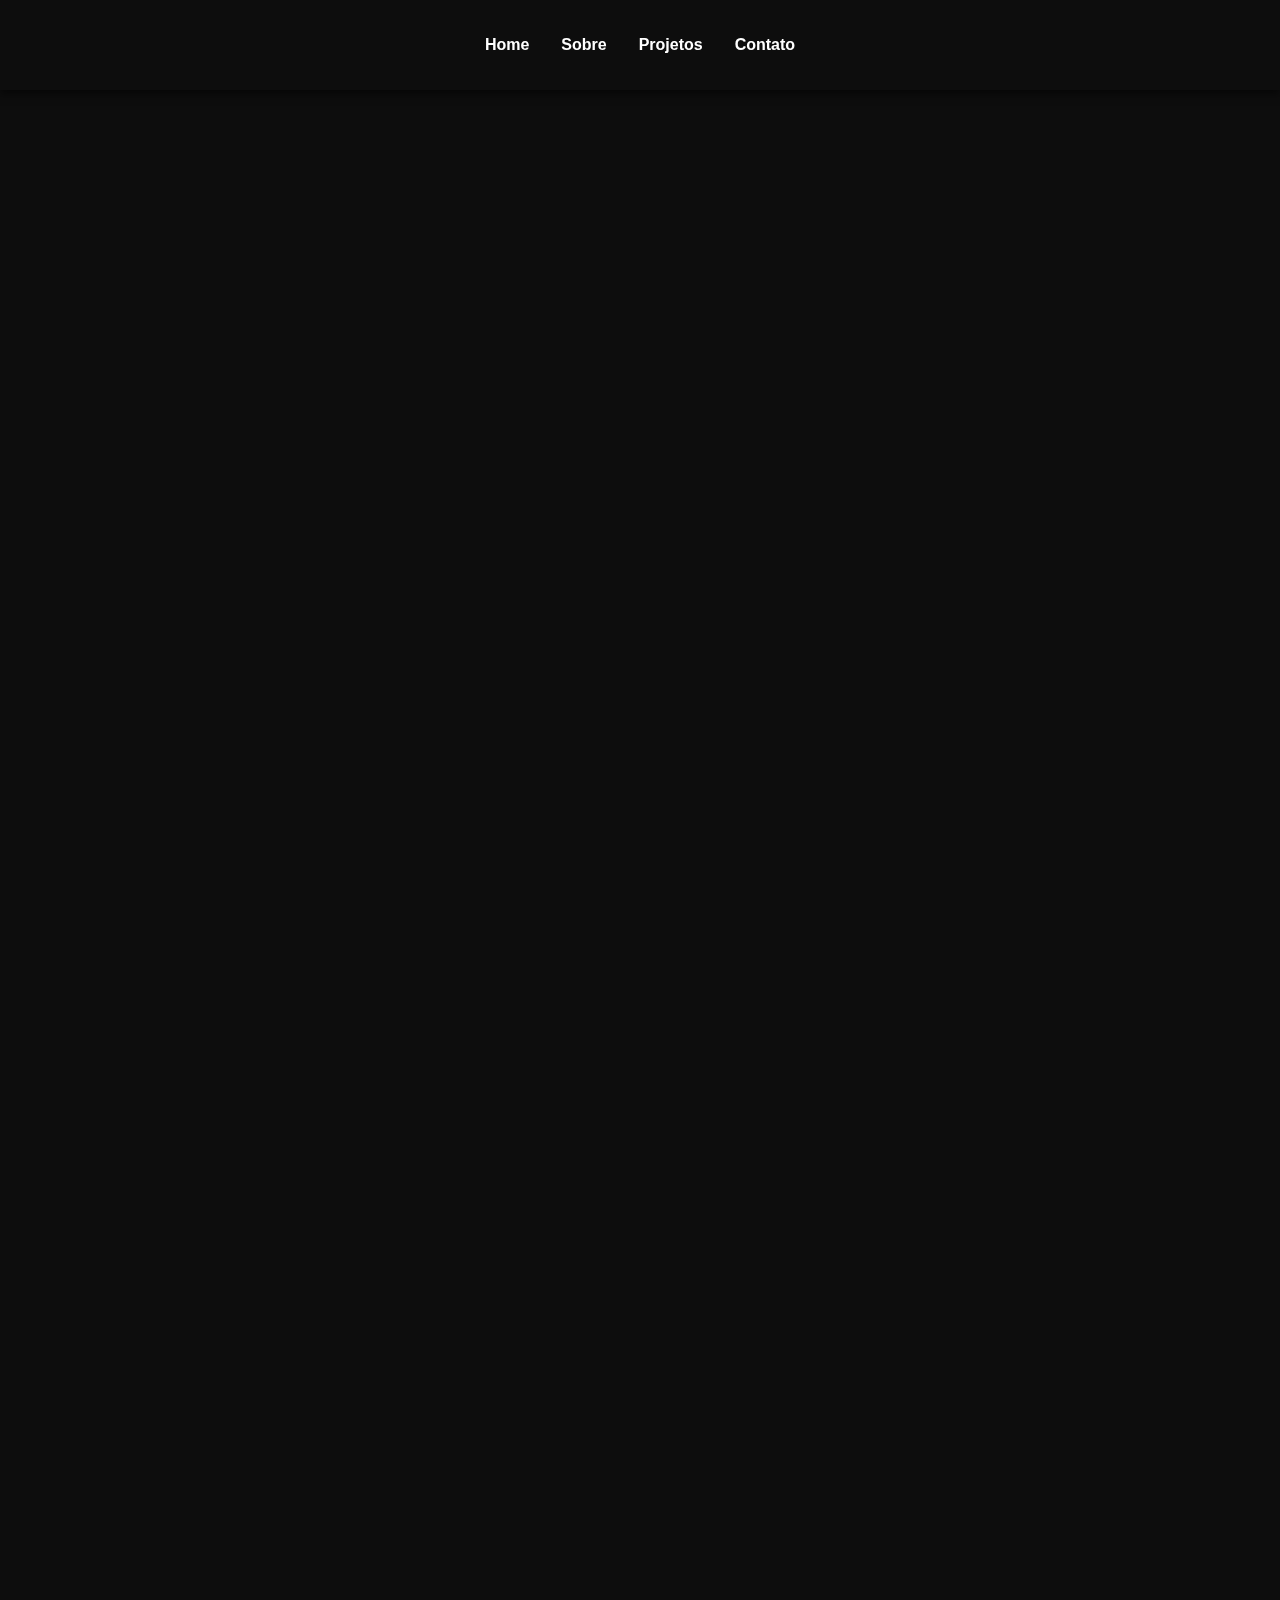
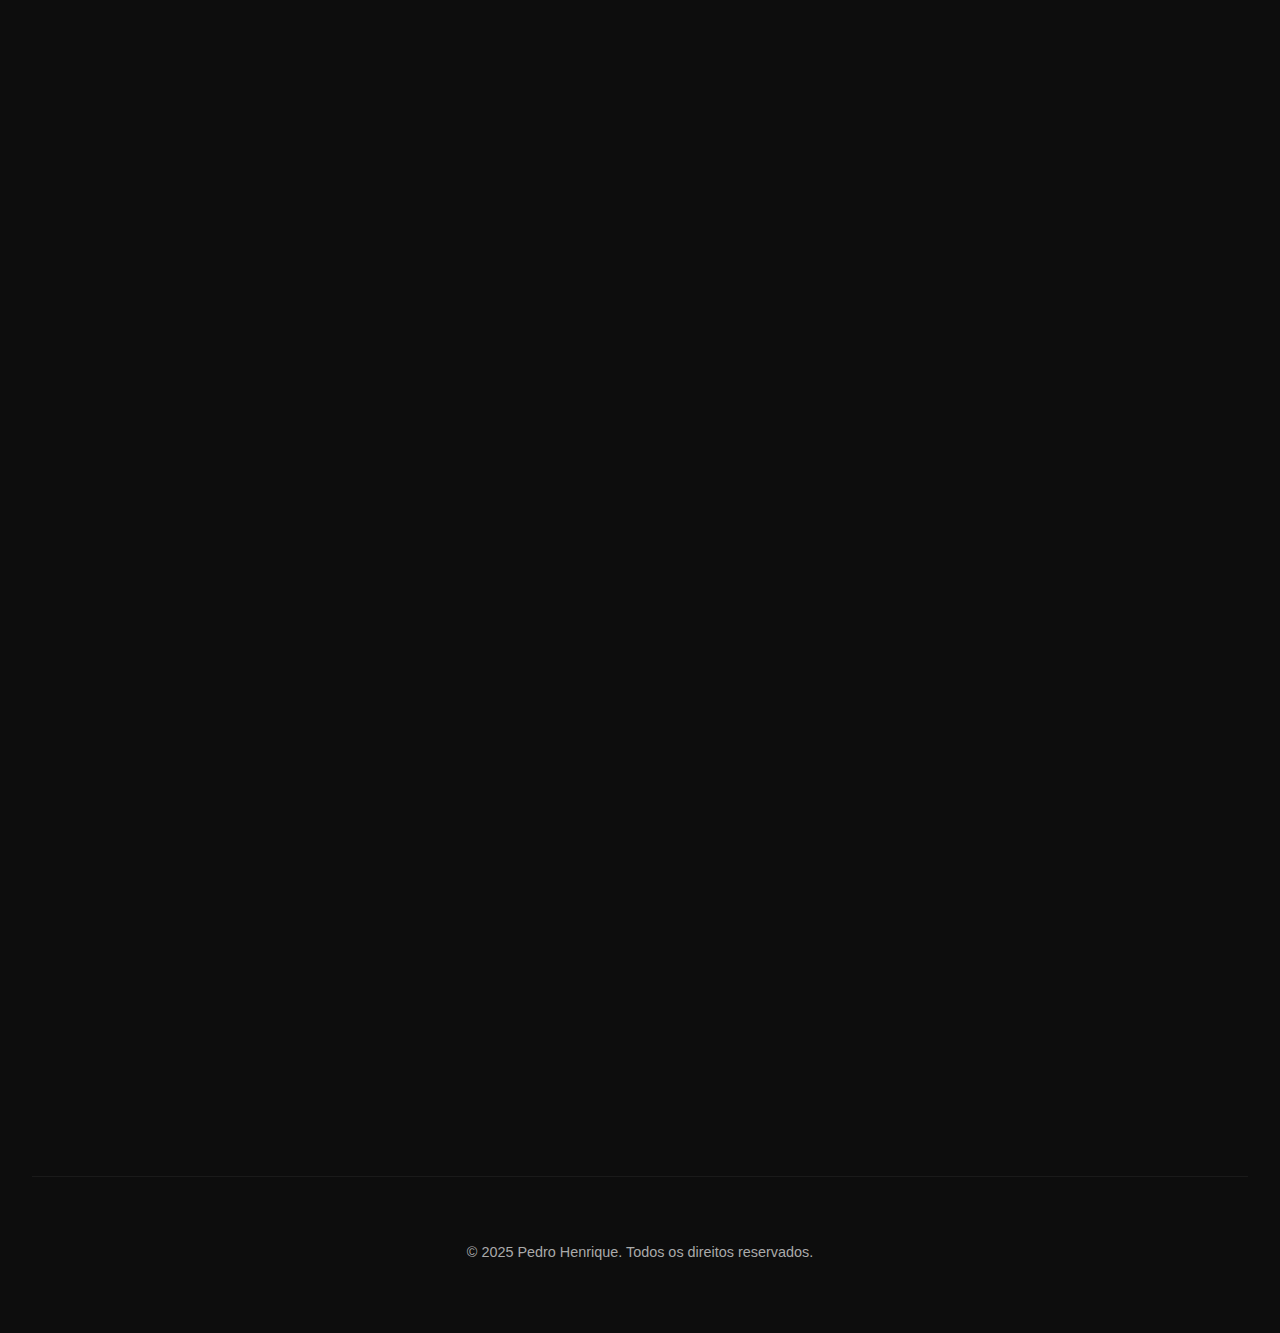
<file: index.html>
<!DOCTYPE html>
<html lang="pt-BR">

<head>
  <meta charset="UTF-8" />
  <meta name="viewport" content="width=device-width, initial-scale=1.0" />
  <title>Pedro Henrique | Portfólio</title>
  <link rel="stylesheet" href="css/style.css" />
  <link rel="stylesheet" href="https://cdnjs.cloudflare.com/ajax/libs/font-awesome/6.5.0/css/all.min.css"
    integrity="sha512-MgLQvmRrXt5gT/AXj7K4p6bHiZwAa2l3B43iyPTX2xCUJwvAJ2QKe9hPdnUWRj4D8Q2lSgyRJzFZnTeMF+U4xA=="
    crossorigin="anonymous" referrerpolicy="no-referrer" />
    <link rel="stylesheet" href="https://cdnjs.cloudflare.com/ajax/libs/font-awesome/6.5.0/css/all.min.css" integrity="sha512-MgLQvmRrXt5gT/AXj7K4p6bHiZwAa2l3B43iyPTX2xCUJwvAJ2QKe9hPdnUWRj4D8Q2lSgyRJzFZnTeMF+U4xA==" crossorigin="anonymous" referrerpolicy="no-referrer" />
 
    
</head>

<body>

  <header>
    <nav>
      <a href="#home">Home</a>
      <a href="#sobre">Sobre</a>
      <a href="#projetos">Projetos</a>
      <a href="#contato">Contato</a>
    </nav>
  </header>

  <!-- Seção Home com fade-in -->
  <section id="home" class="hero fade-in">
    <div class="hero-text">
      <h2>Olá, sou o</h2>
      <h1><span id="nome">PEDRO HENRIQUE</span></h1>
      <h3>Desenvolvedor Fullstack</h3>
      <p>
        Desenvolvedor web apaixonado por criar experiências dinâmicas com HTML, CSS, JavaScript, Python e Java e sempre em busca de
        novos desafios também no back-end.
      </p>
      <a href="#projetos" class="btn-ver-projetos">Ver projetos →</a>
      <!-- Ícones de redes sociais -->
      <div class="social-icons">
        <a href="https://github.com/pedrhenriqueol" target="_blank" class="social-icon">
          <i class="fab fa-github-alt"></i>
        </a>
        <a href="https://www.instagram.com/pedrherg" target="_blank" class="social-icon">
          <i class="fab fa-instagram-square"></i>
        </a>
      </div>
    </div>
    <div class="hero-img">
      <img src="img/pedrohenrique2.jpg" alt="Pedro Henrique" class="scroll-image" />
    </div>
  </section>

  <!-- Seção Sobre com fade-in -->
  <section id="sobre" class="sobre fade-in">
    <h2>Sobre Mim</h2>
    <div class="sobre-conteudo">
      <p>
        Olá! Sou estudante no Colégio Luiza de Teodoro e apaixonado por tecnologia e programação. Meu foco é o desenvolvimento fullstack, com experiência nas linguagens HTML, CSS, JavaScript, Python e Java. Ao longo dos meus estudos, tenho me aprofundado no desenvolvimento de soluções que vão desde a criação de interfaces intuitivas até o desenvolvimento de sistemas robustos no back-end.
      </p>
      <p>
        Estou sempre em busca de novos desafios e oportunidades para aplicar e expandir meus conhecimentos, contribuindo para projetos inovadores e impactantes. Se você está procurando alguém dedicado, criativo e com sede de aprender, estou pronto para embarcar em novos projetos e colaborar com você!
      </p>
    </div>
  </section>

<!-- Seção Conhecimentos -->
<section id="conhecimentos" class="fade-in">
  <h2>Meus Conhecimentos</h2>
  <div class="conhecimentos-conteudo">
    <div class="conhecimento fade-in">
      <i class="fab fa-html5"></i>
      <p>HTML</p>
    </div>
    <div class="conhecimento fade-in">
      <i class="fab fa-css3-alt"></i>
      <p>CSS</p>
    </div>
    <div class="conhecimento fade-in">
      <i class="fab fa-js"></i>
      <p>JavaScript</p>
    </div>
    <div class="conhecimento fade-in">
      <i class="fab fa-python"></i>
      <p>Python</p>
    </div>
    <div class="conhecimento fade-in">
      <i class="fab fa-java"></i>
      <p>Java</p>
    </div>
  </div>
</section>



  <!-- Seção Projetos com fade-in -->
  <section id="projetos" class="projetos fade-in">
    <h2>Projetos</h2>
    <p class="descricao-projetos">
      Uma seleção dos meus trabalhos recentes em desenvolvimento front-end e design de interfaces.
    </p>

    <div class="cards-projetos">
      <div class="card-projeto">
        <div class="thumb">
          <img src="img/projetpy.png" alt="Projeto 1" class="scroll-image" />
        </div>
        <div class="conteudo-card">
          <h3>Minigames com Python</h3>
          <div class="tags">
            <span>Python</span>
          </div>
          <div class="botoes-card">
            <a href="https://colab.research.google.com/drive/1wXis1R2CwKdlQw_IvtmZu0QyhutLm32u" class="btn-codigo">💻
              Código</a>
            <a href="https://colab.research.google.com/drive/1wXis1R2CwKdlQw_IvtmZu0QyhutLm32u" class="btn-demo">🔗
              Demo</a>
          </div>
        </div>
      </div>

      <div class="card-projeto">
        <div class="thumb">
          <img src="img/sociovozao.png" alt="Projeto 2" class="scroll-image" />
        </div>
        <div class="conteudo-card">
          <h3>Login do Ceará</h3>
          <div class="tags">
            <span>HTML</span>
            <span>CSS</span>
          </div>
          <div class="botoes-card">
            <a href="https://github.com/pedrhenriqueol/Trabalho-Final/blob/main/login.html" class="btn-codigo">💻
              Código</a>
            <a href="login.html" class="btn-demo">🔗 Demo</a>
          </div>
        </div>
      </div>

      <div class="card-projeto">
        <div class="thumb">
          <img src="img/calculadora.png" alt="Projeto 3" class="scroll-image" />
        </div>
        <div class="conteudo-card">
          <h3>Calculadora Numérica</h3>
          <div class="tags">
            <span>JavaScript</span>
            <span>HTML</span>
            <span>CSS</span>
          </div>
          <div class="botoes-card">
            <a href="https://github.com/pedrhenriqueol/Calc-com-Html-Css-e-JS/tree/main/calculadora"
              class="btn-codigo">💻 Código</a>
            <a href="index2.html" class="btn-demo">🔗 Demo</a>
          </div>
        </div>
      </div>
    </div>
  </section>

  <!-- Seção Contato com fade-in -->
  <section id="contato" class="fade-in">
    <h2>Contato</h2>
    <form action="https://formsubmit.co/pedrohc.forza@gmail.com" method="POST" id="form-contato">
      <input type="hidden" name="_captcha" value="false">
      <input type="hidden" name="_next" value="obrigado.html">
      <input type="text" name="nome" placeholder="Seu nome" required />
      <input type="email" name="email" placeholder="Seu e-mail" required />
      <textarea name="mensagem" placeholder="Sua mensagem" rows="5" required></textarea>
      <button type="submit">Enviar</button>
    </form>
  </section>

  <footer>
    <p>&copy; 2025 Pedro Henrique. Todos os direitos reservados.</p>
  </footer>

  <script src="js/script.js"></script>

</body>
<!-- atualização de teste -->
</html>
</file>
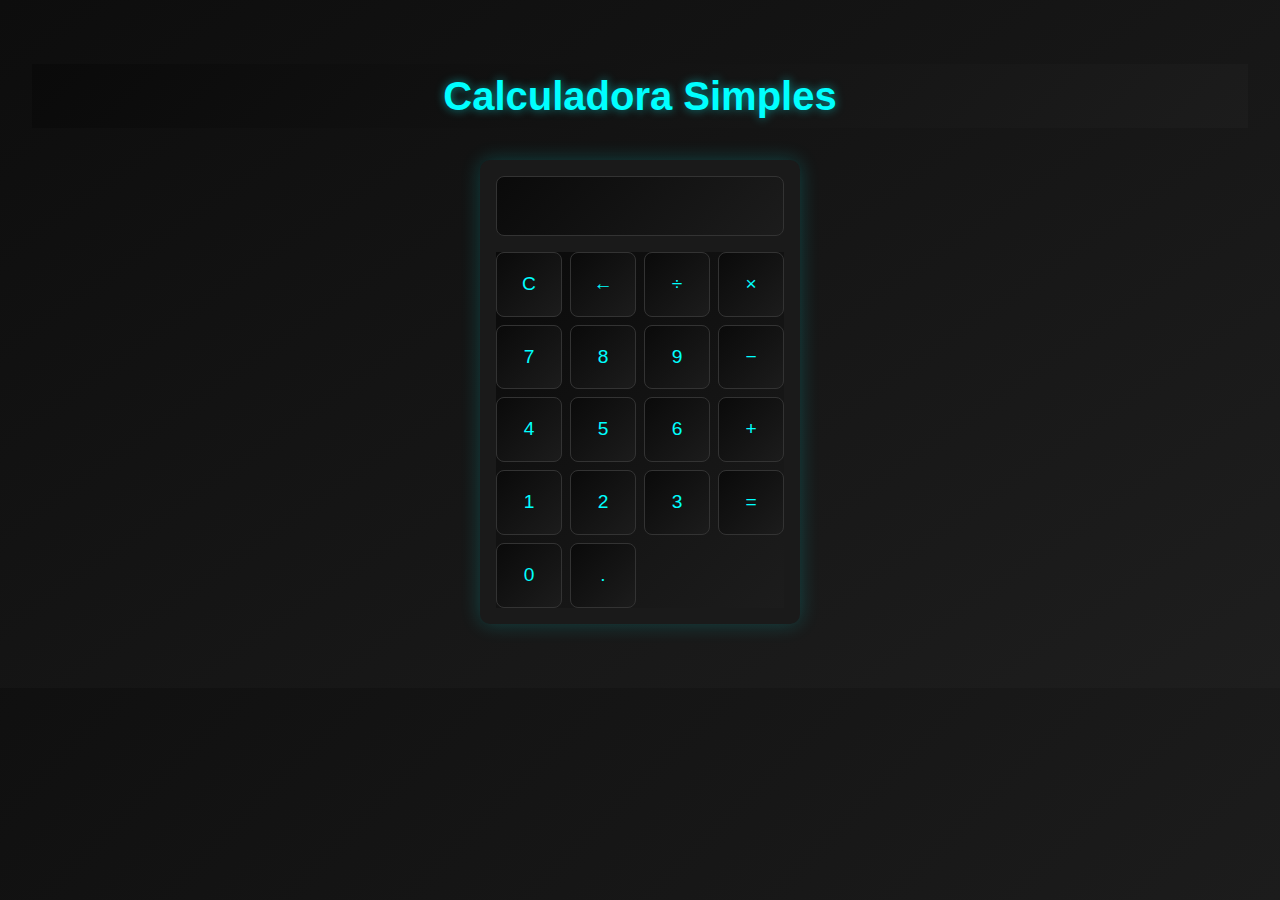
<file: calculadora/index.html>
<!DOCTYPE html>
<html lang="en">
<head>
    <meta charset="UTF-8">
    <meta name="viewport" content="width=device-width, initial-scale=1.0">
    <title>Calculadora | Projeto</title>
    <link rel="stylesheet" href="style.css">
</head>
<body>
    <section id="calculadora" class="calculadora-section">
        <h2>Calculadora Simples</h2>
        <div class="calculadora">
          <input type="text" id="display" readonly />
          <div class="botoes">
            <button class="btn" onclick="limpar()">C</button>
            <button class="btn" onclick="apagar()">←</button>
            <button class="btn" onclick="adicionar('/')">÷</button>
            <button class="btn" onclick="adicionar('*')">×</button>
      
            <button class="btn" onclick="adicionar('7')">7</button>
            <button class="btn" onclick="adicionar('8')">8</button>
            <button class="btn" onclick="adicionar('9')">9</button>
            <button class="btn" onclick="adicionar('-')">−</button>
      
            <button class="btn" onclick="adicionar('4')">4</button>
            <button class="btn" onclick="adicionar('5')">5</button>
            <button class="btn" onclick="adicionar('6')">6</button>
            <button class="btn" onclick="adicionar('+')">+</button>
      
            <button class="btn" onclick="adicionar('1')">1</button>
            <button class="btn" onclick="adicionar('2')">2</button>
            <button class="btn" onclick="adicionar('3')">3</button>
            <button class="btn igual" onclick="calcular()">=</button>
      
            <button class="btn zero" onclick="adicionar('0')">0</button>
            <button class="btn" onclick="adicionar('.')">.</button>
          </div>
        </div>
      </section>
      <script src="script.js"></script>
</body>
</html>
</file>
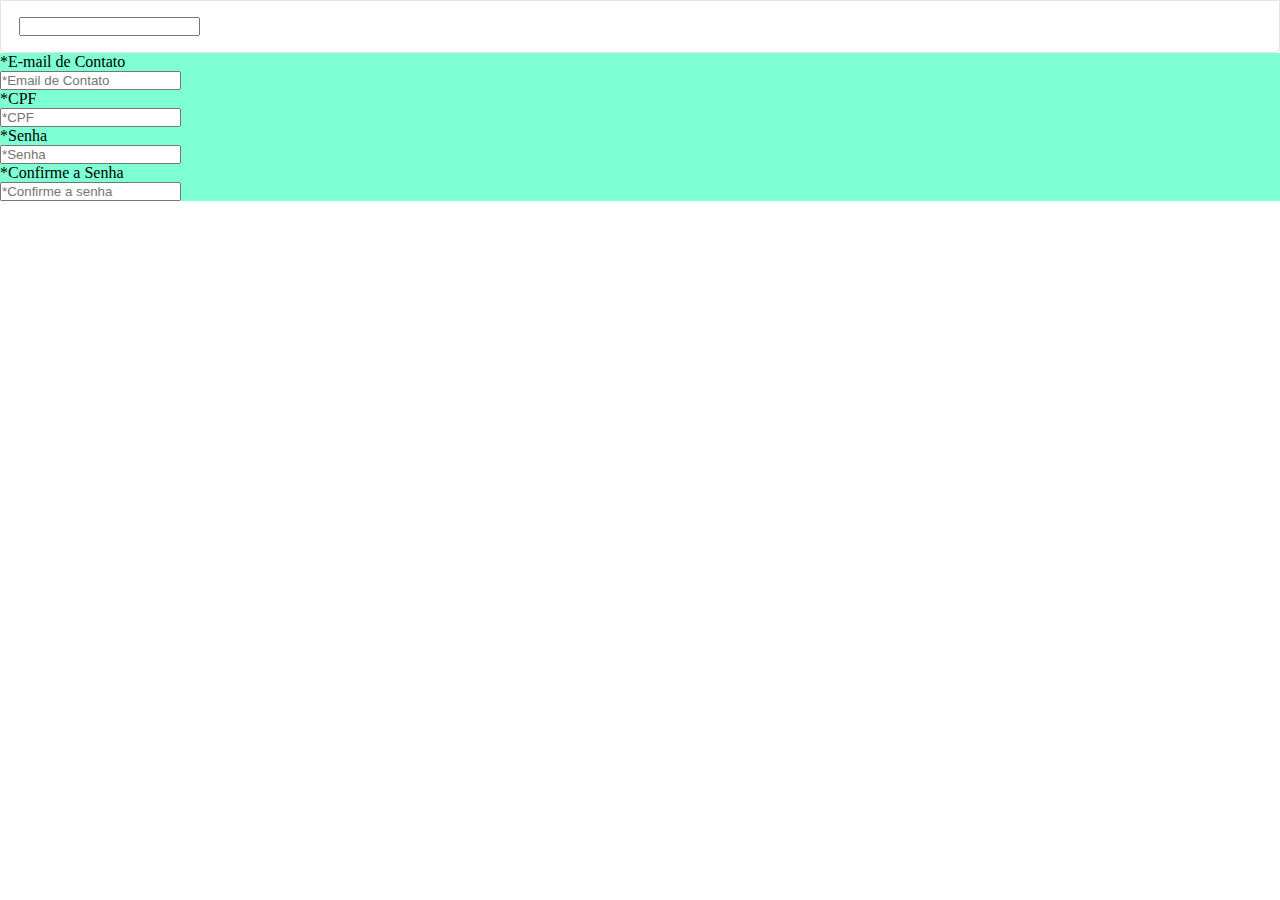
<file: associacao.html>
<!DOCTYPE html>
<html lang="en">
<head>
    <meta charset="UTF-8">
    <meta name="viewport" content="width=device-width, initial-scale=1.0">
    <link rel="stylesheet" href="css/styleassociacao.css">
    <title>Sócio Vozão - Nova Associação</title>
    <link rel="shortcut icon" href="icones/icone-vozao-removebg-preview.png" type="image/x-icon">
</head>
 <body>  
    <div class="quadro">
        <main class="container">
        <input type="text"> 
    
    </div>
    <div class="box-content flex-grow-1 border-bottom border-grey" style="
    background-color: aquamarine;
">
                    <div class="row">
                        <div class="col-12 col-md-6">
                            
<div class="form-group">
    <label class=" bold" for="Email">*E-mail de Contato</label>
    <div class="">

        <input class="email remote form-control rounded required " data-container="body" data-placement="top" data-toggle="tooltip" data-val="true" data-val-length="The field Email must be a string with a maximum length of 65." data-val-length-max="65" data-val-remote="Já existe um cadastro com este email" data-val-remote-additionalfields="*.Email" data-val-remote-url="/Validacao/CheckEmail/0" id="Email" name="Email" placeholder="*Email de Contato" required="True" type="text" value="" aria-required="true" maxlength="65" data-original-title="" title="">
        
                
    </div>
    <span class="field-validation-valid" data-valmsg-for="Email" data-valmsg-replace="true"></span>
</div>
                        </div>
                        <div class="col-12 col-md-6">
                            
<div class="form-group">
    <label class=" bold" for="MainDocument">*CPF</label>
    <div class="">

        <input class="remote form-control rounded required cpf required " data-container="body" data-placement="top" data-toggle="tooltip" data-val="true" data-val-length="The field CPF/CNPJ must be a string with a maximum length of 20." data-val-length-max="20" data-val-remote="Já existe um cadastro com este CPF" data-val-remote-additionalfields="*.MainDocumentValidation,Id" data-val-remote-url="/Validacao/CheckMainDocument" id="MainDocument" name="MainDocument" placeholder="*CPF" required="True" type="text" value="" aria-required="true" maxlength="20" data-original-title="" title="">
        
                
    </div>
    <span class="field-validation-valid" data-valmsg-for="MainDocument" data-valmsg-replace="true"></span>
</div>
                        </div>
                    </div>
                    <div class="row">
                        <div class="col-12 col-md-6">
                            
<div class="form-group">
    <label class=" bold" for="Password">*Senha</label>
    <div class="">

        <input class="form-control rounded required" data-container="body" data-placement="top" data-toggle="tooltip" data-val="true" data-val-length="The field Senha must be a string with a maximum length of 20." data-val-length-max="20" id="Password" name="Password" placeholder="*Senha" required="True" type="Password" value="" aria-required="true" maxlength="20" data-original-title="" title="">
        
                
    </div>
    <span class="field-validation-valid" data-valmsg-for="Password" data-valmsg-replace="true"></span>
</div>
                        </div>
                        <div class="col-12 col-md-6">
                            
<div class="form-group">
    <label class=" bold" for="PasswordConfirm">*Confirme a Senha</label>
    <div class="">

        <input class="equalto form-control rounded required " data-container="body" data-equalto="Password" data-equalto-message="Senhas divergentes" data-placement="top" data-toggle="tooltip" data-val="true" data-val-length="The field Confirmação must be a string with a maximum length of 20." data-val-length-max="20" id="PasswordConfirm" name="PasswordConfirm" placeholder="*Confirme a senha" required="True" type="password" value="" aria-required="true" maxlength="20" data-original-title="" title="">
        
                
    </div>
    <span class="field-validation-valid" data-valmsg-for="PasswordConfirm" data-valmsg-replace="true"></span>
</div>
                        </div>
                    </div>
                </div>
       







 </body>
    
</html>
</file>
<file: css/styleassociacao.css>
*{margin: 0;
    padding: 0;
    box-sizing: border-box;
   }
   
   .quadro{
       /* display: flex;
       flex-direction:row;
       justify-content: center;
       align-items:flex-start;
       flex-wrap: nowrap;
       row-gap: 50px;
       column-gap: 50px;
       width: 60%;
       height: 400px;
       background-color: #dddddd; */
       background-color: var(--brand-grey);
       border-radius: 0 0 0.25rem 0.25rem;
       padding: 1rem 1.125rem;
       border: 1px solid #e2e2e2;
       color: rgba(var(--brand-text-black), .8);
   
   }
</file>
<file: css/style.css>
@import url('https://cdnjs.cloudflare.com/ajax/libs/font-awesome/6.0.0-beta3/css/all.min.css');

* {
  margin: 0;
  padding: 0;
  box-sizing: border-box;
}

body {
  background-color: #0d0d0d;
  color: white;
  font-family: 'Inter', sans-serif;
  line-height: 1.6;
  padding: 0 2rem;
}

header, .hero, .projetos, #contato, footer, .sobre {
  padding: 4rem 0;
  text-align: center;
}

header {
  display: flex;
  justify-content: center;
  align-items: center;
  padding: 2rem 0;
  position: fixed;
  top: 0; left: 0; right: 0;
  background: #0d0d0d;
  z-index: 10;
  box-shadow: 0 4px 8px rgba(0, 0, 0, 0.5);
  transition: all 0.3s ease;
}

header h2 {
  font-size: 1.5rem;
  font-weight: 700;
}

nav {
  display: flex;
  gap: 2rem;
  flex-wrap: wrap;
}

nav a {
  text-decoration: none;
  color: white;
  font-weight: 600;
  position: relative;
  transition: color 0.3s ease;
}

nav a::after {
  content: "";
  position: absolute;
  left: 0;
  bottom: -5px;
  width: 0%;
  height: 2px;
  background: #0090ff;
  transition: width 0.3s ease;
}

nav a:hover {
  color: #0090ff;
}

nav a:hover::after {
  width: 100%;
}

.hero {
  display: flex;
  justify-content: space-between;
  align-items: center;
  min-height: 80vh;
  flex-wrap: wrap;
  margin-top: 100px;
}

.hero-text {
  flex: 1;
  max-width: 600px;
  text-align: left;
}

.hero-text h1 {
  font-size: 2.8rem;
  font-weight: 900;
  color: #0090ff;
  transition: color 0.3s ease;
}

.hero-text h1:hover {
  color: #00cfff;
}

.hero-text h2 {
  font-size: 2.5rem;
  font-weight: 700;
}

.hero-text h3 {
  font-size: 1.5rem;
  margin-top: 1rem;
  font-weight: 700;
}

.hero-text p {
  margin: 1.5rem 0;
  font-size: 1rem;
  color: #d1d5db;
}

.btn-ver-projetos {
  display: inline-block;
  padding: 0.75rem 1.5rem;
  border: 2px solid #0090ff;
  border-radius: 5px;
  background: transparent;
  color: white;
  font-weight: 600;
  text-decoration: none;
  transition: all 0.3s ease;
}

.btn-ver-projetos:hover {
  background: #0090ff;
  transform: translateX(5px);
}

.hero-img {
  flex: 1;
  display: flex;
  justify-content: center;
  margin-top: 2rem;
}

.hero-img img {
  width: 300px;
  height: 300px;
  border-radius: 9999px;
  border: 4px solid black;
  background: #0090ff;
  object-fit: cover;
  transition: transform 0.3s ease, opacity 0.5s ease;
}

.hero-img img:hover {
  transform: scale(1.05);
}

.scroll-image {
  width: 100%;
  max-width: 500px;
  transition: opacity 0.5s ease;
}

.projetos h2,
.sobre h2 {
  font-size: 2.2rem;
  color: #0090ff;
  margin-bottom: 1rem;
  transition: color 0.3s ease;
}

.sobre h2:hover,
.projetos h2:hover {
  color: #00cfff;
}

.descricao-projetos {
  color: #a3a3a3;
  margin-bottom: 2rem;
}

.cards-projetos {
  display: flex;
  flex-wrap: wrap;
  gap: 2rem;
  justify-content: center;
}

.card-projeto {
  background: #1a1a1a;
  border-radius: 10px;
  max-width: 340px;
  overflow: hidden;
  transition: transform 0.3s ease, box-shadow 0.3s ease;
}

.card-projeto:hover {
  transform: translateY(-5px);
  box-shadow: 0 10px 20px rgba(0, 144, 255, 0.2);
}

.thumb img {
  width: 100%;
  height: auto;
  display: block;
  transition: opacity 0.5s ease;
}

.conteudo-card {
  padding: 1rem;
}

.conteudo-card h3 {
  color: #0090ff;
  margin-bottom: 0.5rem;
}

.tags span {
  background: #333;
  color: #ccc;
  font-size: 0.8rem;
  padding: 0.3rem 0.6rem;
  margin-right: 0.3rem;
  border-radius: 4px;
}

.botoes-card {
  margin-top: 1rem;
  display: flex;
  gap: 1rem;
  justify-content: center;
}

.btn-codigo, .btn-demo {
  padding: 0.5rem 1rem;
  font-weight: bold;
  text-decoration: none;
  border-radius: 4px;
  transition: background-color 0.3s ease, transform 0.2s;
}

.btn-codigo {
  background: #333;
  color: white;
  border: 1px solid #444;
}

.btn-demo {
  background: #0090ff;
  color: white;
}

.btn-codigo:hover {
  background: #444;
  transform: scale(1.05);
}

.btn-demo:hover {
  background: #00cfff;
  transform: scale(1.05);
}

#contato form {
  max-width: 600px;
  margin: 0 auto;
  display: flex;
  flex-direction: column;
  gap: 1rem;
}

#contato input,
#contato textarea {
  padding: 1rem;
  background: #1a1a1a;
  border: none;
  border-radius: 5px;
  color: white;
  font-size: 1rem;
  resize: none;
  transition: border 0.3s ease;
}

#contato input:focus,
#contato textarea:focus {
  outline: none;
  border: 2px solid #0090ff;
}

#contato button {
  padding: 1rem;
  background: #0090ff;
  color: white;
  border: none;
  border-radius: 5px;
  font-weight: bold;
  cursor: pointer;
  transition: background-color 0.3s ease, transform 0.2s;
}

#contato button:hover {
  background: #00cfff;
  transform: scale(1.03);
}

footer {
  font-size: 0.9rem;
  color: #aaa;
  border-top: 1px solid #1a1a1a;
}

.sobre-conteudo {
  max-width: 800px;
  margin: 0 auto;
  font-size: 1.1rem;
  color: #d1d5db;
  line-height: 1.8;
}

.sobre-conteudo p {
  margin-bottom: 1.5rem;
  transition: color 0.3s ease;
}

.sobre-conteudo p:hover {
  color: #fff;
}

@media (max-width: 768px) {
  .hero {
    flex-direction: column;
    text-align: center;
  }

  nav {
    flex-direction: column;
    gap: 1rem;
  }

  .hero-text h1,
  .hero-text h2 {
    font-size: 2rem;
  }

  .hero-img img {
    width: 220px;
    height: 220px;
  }

  .cards-projetos {
    flex-direction: column;
    align-items: center;
  }
}

/* Estilos para os ícones sociais */
.social-icons {
  display: flex;
  justify-content: left;
  gap: 17px;
  margin-top: 20px;
  padding-top: 20px;
}

.social-icon {
  display: flex;
  font-size: 30px;
  color: white;
  text-decoration: none;
  transition: color 0.3s ease, transform 0.3s ease, background-color 0.3s ease;
  display: inline-block;
  padding: 0.5rem 1rem;
  border: 1px solid #0090ff;
  border-radius: 15px;
  justify-content: left;
  text-align: left;
}

.social-icon:hover {
  color: black;
  background-color: #0090ff;
  transform: scale(1.05);
}

/* Efeito de fade-in com animação */
.fade-in {
  opacity: 0;
  transform: translateY(20px);
  transition: opacity 1s ease-out, transform 1s ease-out;
}

.fade-in.visible {
  opacity: 1;
  transform: translateY(0);
}

.fade-in:nth-child(1) {
  transition-delay: 0s;
}

.fade-in:nth-child(2) {
  transition-delay: 0.2s;
}

.fade-in:nth-child(3) {
  transition-delay: 0.3s;
}

.fade-in:nth-child(4) {
  transition-delay: 0.5s;
}

.fade-in:nth-child(5) {
  transition-delay: 0.7s;
}
#conhecimentos {
  text-align: center;
  padding: 4rem 0;
}

#conhecimentos h2 {
  font-size: 2.2rem;
  color: #0090ff;  /* Cor alterada para verde */
  margin-bottom: 1.5rem;
  transition: color 0.3s ease;
}

#conhecimentos h2:hover {
  color: #7eb4f1;  /* Cor de hover para verde mais intenso */
}

.conhecimentos-conteudo {
  display: flex;
  justify-content: center;
  gap: 6.4rem;  /* Espaçamento aumentado entre os ícones */
  flex-wrap: wrap;
  padding-top: 3.5rem;
}

.conhecimento {
  display: flex;
  flex-direction: column;
  align-items: center;
  font-size: 3rem;  /* Tamanho dos ícones aumentado */
  color: #346a9c;  /* Cor inicial do ícone para verde */
  transition: transform 0.3s ease, color 0.3s ease;
}

.conhecimento i {
  margin-bottom: 0.5rem;
  transition: color 0.3s ease, transform 0.3s ease;
}

.conhecimento:hover i {
  color: #71a6be;  /* Cor de hover para os ícones */
  transform: scale(1.3);  /* Efeito de aumento ao passar o mouse */
}

.conhecimento p {
  font-size: 1.2rem;
  color: #d1d5db;
}

.fade-in {
  opacity: 0;
  transform: translateY(20px);
  transition: opacity 1s ease-out, transform 1s ease-out;
}

.fade-in.visible {
  opacity: 1;
  transform: translateY(0);
}

.fade-in:nth-child(1) {
  transition-delay: 0s;
}

.fade-in:nth-child(2) {
  transition-delay: 0.2s;
}

.fade-in:nth-child(3) {
  transition-delay: 0.3s;
}

.fade-in:nth-child(4) {
  transition-delay: 0.5s;
}

.fade-in:nth-child(5) {
  transition-delay: 0.7s;
}

@media (max-width: 1024px) {
  body {
    padding: 0 1rem;
  }

  .hero {
    flex-direction: column;
    text-align: center;
  }

  .hero-text {
    max-width: 90%;
    text-align: center;
  }

  .hero-text h1 {
    font-size: 2.2rem;
  }

  .hero-img img {
    width: 250px;
    height: 250px;
  }

  nav {
    flex-direction: column;
    gap: 1rem;
  }

  .cards-projetos {
    flex-direction: column;
    gap: 2rem;
    justify-content: center;
    align-items: center;
  }

  .card-projeto {
    max-width: 100%;
    width: 90%;
  }

  .conhecimentos-conteudo {
    gap: 4rem;
    justify-content: center;
  }
}

@media (max-width: 768px) {
  .hero {
    flex-direction: column;
    text-align: center;
    margin-top: 80px;
  }

  nav {
    flex-direction: column;
    gap: 1rem;
  }

  .hero-text h1,
  .hero-text h2 {
    font-size: 1.8rem;
  }

  .hero-img img {
    width: 220px;
    height: 220px;
  }

  .cards-projetos {
    flex-direction: column;
    align-items: center;
  }

  .card-projeto {
    max-width: 100%;
    width: 90%;
  }

  .social-icons {
    justify-content: center;
    gap: 15px;
  }

  .social-icon {
    font-size: 2rem;
  }

  .conhecimentos-conteudo {
    gap: 2rem;
    justify-content: center;
  }

  .conhecimento {
    font-size: 2rem;
  }
}

@media (max-width: 480px) {
  body {
    padding: 0 1rem;
  }

  .hero-text h1 {
    font-size: 1.6rem;
  }

  .hero-text h2 {
    font-size: 1.4rem;
  }

  .hero-text p {
    font-size: 0.9rem;
  }

  .hero-img img {
    width: 200px;
    height: 200px;
  }

  .conhecimentos-conteudo {
    gap: 3rem;
    flex-direction: column;
  }

  .conhecimento {
    font-size: 1.8rem;
  }

  .social-icon {
    font-size: 1.8rem;
  }
}
</file>
<file: calculadora/style.css>
/* Reset CSS */
* {
    margin: 0;
    padding: 0;
    box-sizing: border-box;
    background: linear-gradient(135deg, #0a0a0a, #1c1c1c);
  color: #fff;
  font-family: 'Inter', sans-serif;
  line-height: 1.6;
  }
  
  html, body {
    height: 100%;
    font-family: sans-serif;
  }
  
  img, picture, video, canvas, svg {
    display: block;
    max-width: 100%;
  }
  
  input, button, textarea, select {
    font: inherit;
    border: none;
    outline: none;
  }
  
  a {
    text-decoration: none;
    color: inherit;
  }
  
  ul, ol {
    list-style: none;
  }
  
  /* Fonte externa para o título */
  @import url('https://fonts.googleapis.com/css2?family=Orbitron:wght@500;700&display=swap');
  
  /* Seção da calculadora */
  .calculadora-section {
    background: linear-gradient(145deg, #0d0d0d, #1e1e1e);
    padding: 4rem 2rem;
    text-align: center;
  }
  
  .calculadora-section h2 {
    font-family: 'Orbitron', sans-serif;
    font-size: 2.5rem;
    margin-bottom: 2rem;
    color: #00ffff;
    text-shadow: 0 0 10px rgba(0, 255, 255, 0.5);
  }
  
  /* Estilo da calculadora */
  .calculadora {
    width: 100%;
    max-width: 320px;
    margin: 0 auto;
    background: #1a1a1a;
    padding: 1rem;
    border-radius: 10px;
    box-shadow: 0 0 20px rgba(0, 255, 255, 0.2);
  }
  
  .calculadora input {
    width: 100%;
    height: 60px;
    font-size: 1.8rem;
    text-align: right;
    padding: 0.5rem;
    margin-bottom: 1rem;
    border-radius: 8px;
    background-color: #0f0f0f;
    color: #00ffff;
    border: 1px solid #333;
  }
  
  .botoes {
    display: grid;
    grid-template-columns: repeat(4, 1fr);
    gap: 0.5rem;
  }
  
  .botoes button {
    padding: 1rem;
    font-size: 1.2rem;
    background-color: #262626;
    color: #00ffff;
    border-radius: 8px;
    cursor: pointer;
    transition: all 0.2s ease;
    border: 1px solid #333;
  }
  
  .botoes button:hover {
    background-color: #00ffff;
    color: #0d0d0d;
    transform: scale(1.05);
    box-shadow: 0 0 8px #00ffff;
  }
</file>
